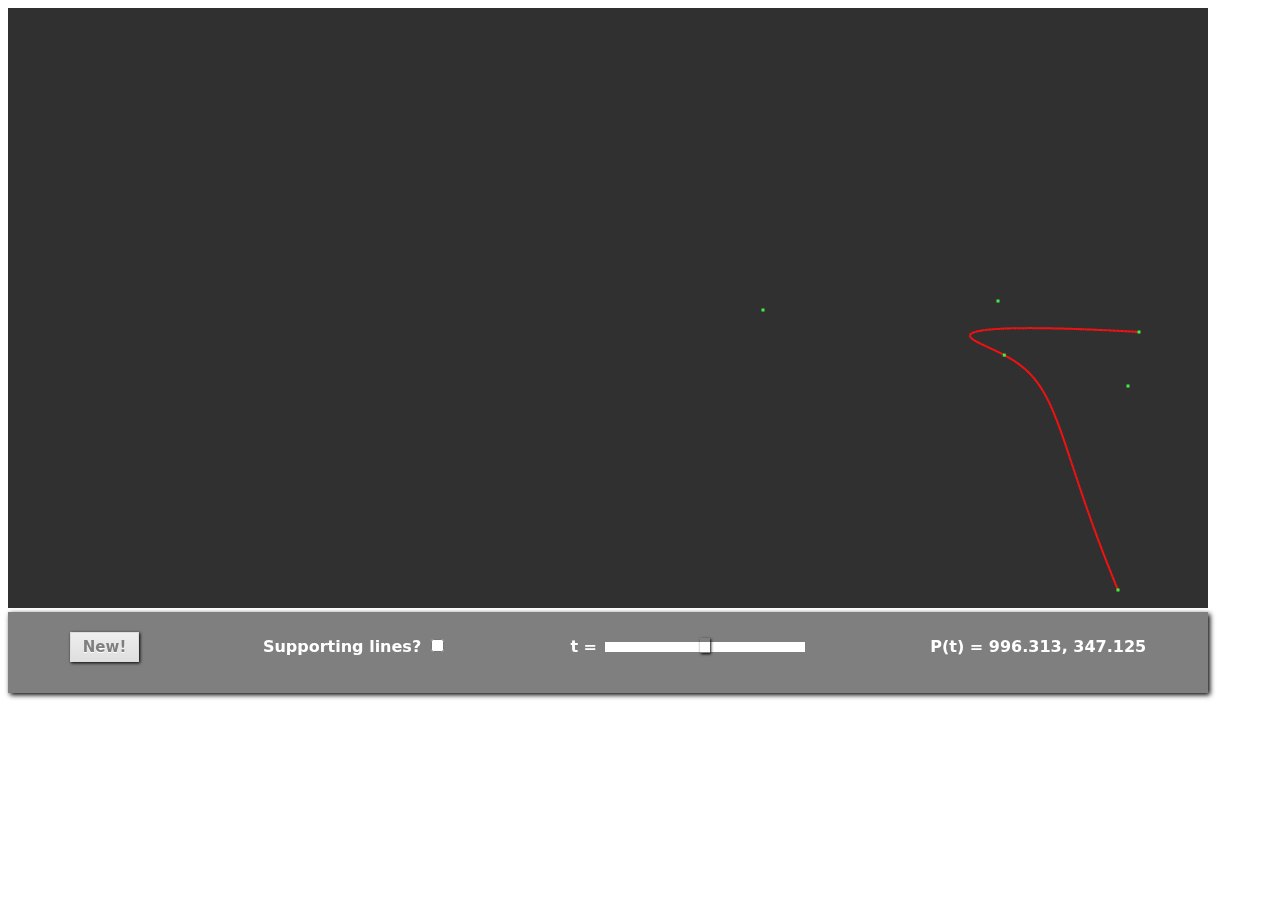
<file: index.html>
<!DOCTYPE html>
<html>
<head>
    <meta charset="utf-8" />
    <link href="style.css" rel="stylesheet" type="text/css">
    <title>Canvas</title>
</head>
<body>
    <canvas id="beziers" width="1200" height="600">
		Alternative content in case the browser
		does not support Canvas.
	</canvas>
  <section>
    <div class="box">
    <p><font color="white"><button class="newlinebutton" onclick="new_points()">New!</button> </font></p>
  <p><font color="white">Supporting lines? <input type="checkbox" id="help"></font></p>
  <p><font color="white">t = <output id="t_Output" value="0.5"></output> <input type="range" id="t_Input" min="0" max="1" step="0.01" value="0.5"> </font></p>
  <p><font color="white">P(t) = <output id="p(t)_x"></output>, <output id="p(t)_y"></output></font></p>
</div>
  </section>
  <script>
		var canvas;
		var ctx;

/***Declaring Variables*/
    var width  = 1200;
    var height = 600;
    var num_points = 5; //number of points
    var CP = Array(num_points);
    for (var i=0; i<num_points; i++) {
      CP[i] = getRandomPoint(width, height);}
    var helpline_width = 0.2;
    var line_width = 2;
    var point_size = 3;
    var back_color = '#303030';
    var helpline_color = '#00c7ff';
    var line_color = '#ff1010';
    var point_color = '#40f040';


    function myFunction(){            //Is activated when something is changed on the UI
      t = document.getElementById("t_Input").value;
      document.getElementById("t_Output").innerHTML = t;
      ctx.fillStyle = back_color;               //clear the ground
      ctx.fillRect(0, 0, width, height);
      bezierv2(CP);                              //build the curve

      for (var i=0; i<num_points; i++) {
        point(CP[i]);
      }
        bezierv4(CP);                           //creating aditional supporting lines and P(t)
    }

/** Functions concerning Points */

  		function P(x, y) {              //creating a new point
  			this.x = x;
  			this.y = y;
  		}

      function new_points(){                            //change the number of points, the are created randomly
        num_points = window.prompt("Please enter a number of points", "5");
        CP.length = 0;        //clear the Array CP, otherwise problem with "renew by clicking"
  			for (var i=0; i<num_points; i++) {
  				CP[i] = getRandomPoint(width, height);
  			}
        draw();
      }

  		function getRandomPoint(width, height) {  //creating random point
  			return new P(Math.floor(Math.random() * width),
  					     Math.floor(Math.random() * height));
  		}

      function getDistance(P0, P1) {        //calculating distance
          var distance;
          var x = P1.x - P0.x;
          var y = P1.y - P0.y;

          distance = Math.sqrt((x*x) + (y*y));
          return distance;
      }

      function control(P0, P1, t){           //creating a point between P0,P1, with it's condition t between 0 - 1
        return new P(((P1.x-P0.x)*t)+P0.x,((P1.y-P0.y)*t)+P0.y);
      }
/** Functions for Painting*/

		function point (P)                //Paint a point
		{
			ctx.fillStyle = point_color;
			ctx.fillRect(P.x-point_size/2,P.y-point_size/2,point_size,point_size);
		}

		function line (P0, P1) {         //Paint a line
			ctx.beginPath();
			ctx.moveTo(P0.x, P0.y);
			ctx.lineTo(P1.x, P1.y);
			ctx.stroke();
		}

    function helpline (P0, P1) {     //Paint a supporting line
      ctx.lineWidth = helpline_width;     //change form and color
      ctx.strokeStyle = helpline_color;
			ctx.beginPath();
			ctx.moveTo(P0.x, P0.y);
			ctx.lineTo(P1.x, P1.y);
			ctx.stroke();
      ctx.lineWidth = line_width;       //change form and color back
      ctx.strokeStyle = line_color;
		}

      function draw(){      //first clear the ground, than creating a curve and painting points

  			if (ctx) {
  				ctx.fillStyle = back_color;
  				ctx.fillRect(0, 0, width, height);
  				ctx.lineWidth = line_width;
  				ctx.strokeStyle = line_color;

          bezierv2(CP);
          bezierv4(CP);

  				for (var i=0; i<num_points; i++) {
  					point(CP[i]);
  				}
  			}
  		}


/** Creating a Beziercurve */

      function bezierv2 (FP) {            //main algorithm to creat a curve through DeCasteljau-Algorithm

        if (getDistance(FP[0], FP[FP.length-1]) <= 10) {
          /**When the distance between two Points is less than 10 px a line is painted*/
          for (var i=0; i<FP.length-1;i++)
          line(FP[i], FP[i+1]);
        }

        else {
          var orig_length = FP.length;
          var breakpoint = 0.5;

          for (var i = orig_length-1; i>0;i--){     //counting down because blocks of newly created points are getting smaller each step
                var new_length = FP.length-i;

                for (var j = 1; j<=i; j++){         //counting up because of the position within one block
                    var pos = new_length-2+j;   //position within the main Array(FP)
                    FP.push(control(FP[pos], FP[pos+1], breakpoint)); //adding new values to the main Array(FP)
                }
          }

          /*creating two new Arrays, split at the middle point*/
          var FP1 = Array(num_points);
          var pos_FP1 = 0;
          var pos_FP = 0;
          FP1[pos_FP1] = FP[pos_FP];
          for (var a = orig_length; a>=2; a--){
            pos_FP += a;
            pos_FP1++;
            FP1[pos_FP1] = FP[pos_FP];
          }
          /**the neccesary values are stored in the main Array(FP).
          To find them you have to add to the index every time one less.
          */
          var FP2 = Array(num_points);
          var pos_FP2 = 0;
          var pos_FP = FP.length-1;
            FP2[pos_FP2] = FP[pos_FP - 1];
          for (var b = 0; b<=orig_length-1; b++){
            pos_FP -= b;
            FP2[pos_FP2] = FP[pos_FP];
            pos_FP2++;
          }
          //starting the function for the first half
          bezierv2(FP1);
          //starting the function for the last half
          bezierv2(FP2);
          FP.length = orig_length; // the length of the main Array must be set back to it's original length, to prevent a bug in the next call
        }
}

    function bezierv4(FP){      //creating a point on the curve with a condition t between 0 - 1
      var orig_length = FP.length;

        for (var i = orig_length-1; i>0;i--){
            var new_length = FP.length-i;

            for (var j = 1; j<=i; j++){
                var pos = new_length-2+j;   //position within the main Array(FP)
                FP.push(control(FP[pos], FP[pos+1], document.getElementById("t_Input").value)); //adding new values to the main Array(FP)
                if(document.getElementById("help").checked == true){
                helpline(FP[pos], FP[pos+1]);   //painting blue helplines
                point(FP[pos]);
                point(FP[pos+1]);
              }
            }
        }
      point(FP[FP.length-1]);
      document.getElementById("p(t)_x").innerHTML = (FP[FP.length-1].x).toFixed(3);         //the last value within the main Array is the searched point
      document.getElementById("p(t)_y").innerHTML = (FP[FP.length-1].y).toFixed(3);
      FP.length = orig_length;      // the length of the main Array must be set back to it's original length, to prevent a bug in the next call
    }


/** Change on the UI */
    document.getElementById("t_Input").addEventListener("change", myFunction);
    document.getElementById("help").addEventListener("change", myFunction);


		window.addEventListener('load', function () {
			var canvas = document.getElementById('beziers');
			// check for browser support
			if (canvas && canvas.getContext) {
				canvas.addEventListener( 'mousedown', draw, false );
				ctx = canvas.getContext('2d');
				if (ctx) {
					draw();
				}
			}
		}, false);

	</script>
</body>
</html>
</file>
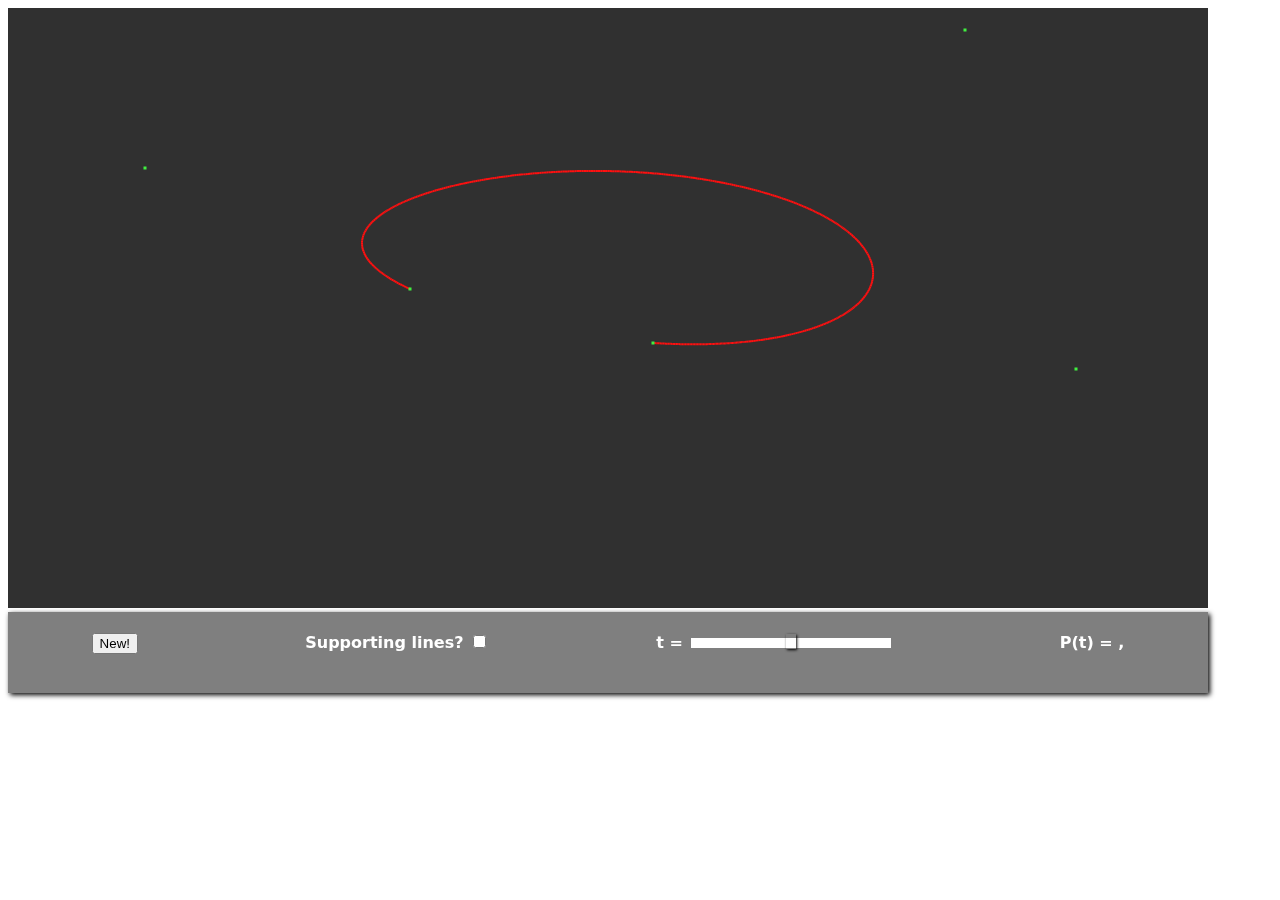
<file: bezier v3.35.html>
<!DOCTYPE html>
<html>
<head>
    <meta charset="utf-8" />
    <link href="style.css" rel="stylesheet" type="text/css">
    <title>Canvas</title>
</head>
<body>
    <canvas id="beziers" width="1200" height="600">
		Alternative content in case the browser
		does not support Canvas.
	</canvas>
  <section>
    <div class="box">
    <p><font color="white"><button onclick="new_points()">New!</button> </font></p>
  <p><font color="white">Supporting lines? <input type="checkbox" id="help"></font></p>
  <p><font color="white">t = <output id="t_Output" value="0.5"></output> <input type="range" id="t_Input" min="0" max="1" step="0.02" value="0.5"> </font></p>
  <p><font color="white">P(t) = <output id="p(t)_x"></output>, <output id="p(t)_y"></output></font></p>
</div>
  </section>
  <script>
		var canvas;
		var ctx;

/***Declaring Variables*/
    var width  = 1200;
    var height = 600;
    var num_points = 5; //number of points
    var CP = Array(num_points);
    for (var i=0; i<num_points; i++) {
      CP[i] = getRandomPoint(width, height);}
    var helpline_width = 0.2;
    var line_width = 2;
    var point_size = 3;
    var back_color = '#303030';
    var helpline_color = '#00c7ff';
    var line_color = '#ff1010';
    var point_color = '#40f040';


    function myFunction(){            //Is activated when something is changed on the UI
      t = document.getElementById("t_Input").value;
      document.getElementById("t_Output").innerHTML = t;
      ctx.fillStyle = back_color;               //clear the ground
      ctx.fillRect(0, 0, width, height);
      bezierv2(CP);                              //build the curve

      for (var i=0; i<num_points; i++) {
        point(CP[i]);
      }
        bezierv4(CP);                           //creating aditional supporting lines and P(t)
    }

/** Functions concerning Points */

  		function P(x, y) {              //creating a new point
  			this.x = x;
  			this.y = y;
  		}

      function new_points(){                            //change the number of points, the are created randomly
        num_points = window.prompt("Please enter a number of points", "5");
        CP.length = 0;        //clear the Array CP, otherwise problem with "renew by clicking"
  			for (var i=0; i<num_points; i++) {
  				CP[i] = getRandomPoint(width, height);
  			}
        draw();
      }

  		function getRandomPoint(width, height) {  //creating random point
  			return new P(Math.floor(Math.random() * width),
  					     Math.floor(Math.random() * height));
  		}

      function getDistance(P0, P1) {        //calculating distance
          var distance;
          var x = P1.x - P0.x;
          var y = P1.y - P0.y;

          distance = Math.sqrt((x*x) + (y*y));
          return distance;
      }

      function control(P0, P1, t){           //creating a point between P0,P1, with it's condition t between 0 - 1
        return new P(((P1.x-P0.x)*t)+P0.x,((P1.y-P0.y)*t)+P0.y);
      }
/** Functions for Painting*/

		function point (P)                //Paint a point
		{
			ctx.fillStyle = point_color;
			ctx.fillRect(P.x-point_size/2,P.y-point_size/2,point_size,point_size);
		}

		function line (P0, P1) {         //Paint a line
			ctx.beginPath();
			ctx.moveTo(P0.x, P0.y);
			ctx.lineTo(P1.x, P1.y);
			ctx.stroke();
		}

    function helpline (P0, P1) {     //Paint a supporting line
      ctx.lineWidth = helpline_width;     //change form and color
      ctx.strokeStyle = helpline_color;
			ctx.beginPath();
			ctx.moveTo(P0.x, P0.y);
			ctx.lineTo(P1.x, P1.y);
			ctx.stroke();
      ctx.lineWidth = line_width;       //change form and color back
      ctx.strokeStyle = line_color;
		}

      function draw(){      //first clear the ground, than creating a curve and painting points

  			if (ctx) {
  				ctx.fillStyle = back_color;
  				ctx.fillRect(0, 0, width, height);
  				ctx.lineWidth = line_width;
  				ctx.strokeStyle = line_color;

          bezierv2(CP);

  				for (var i=0; i<num_points; i++) {
  					point(CP[i]);
  				}
  			}
  		}


/** Creating a Beziercurve */

      function bezierv2 (FP) {            //main algorithm to creat a curve through DeCasteljau-Algorithm

        if (getDistance(FP[0], FP[FP.length-1]) <= 10) {
          /**When the distance between two Points is less than 10 px a line is painted*/
          for (var i=0; i<FP.length-1;i++)
          line(FP[i], FP[i+1]);
        }

        else {
          var orig_length = FP.length;
          var breakpoint = 0.5;

          for (var i = orig_length-1; i>0;i--){     //counting down because blocks of newly created points are getting smaller each step
                var new_length = FP.length-i;

                for (var j = 1; j<=i; j++){         //counting up because of the position within one block
                    var pos = new_length-2+j;   //position within the main Array(FP)
                    FP.push(control(FP[pos], FP[pos+1], breakpoint)); //adding new values to the main Array(FP)
                }
          }

          /*creating two new Arrays, split at the middle point*/
          var FP1 = Array(num_points);
          var pos_FP1 = 0;
          var pos_FP = 0;
          FP1[pos_FP1] = FP[pos_FP];
          for (var a = orig_length; a>=2; a--){
            pos_FP += a;
            pos_FP1++;
            FP1[pos_FP1] = FP[pos_FP];
          }
          /**the neccesary values are stored in the main Array(FP).
          To find them you have to add to the index every time one less.
          */
          var FP2 = Array(num_points);
          var pos_FP2 = 0;
          var pos_FP = FP.length-1;
            FP2[pos_FP2] = FP[pos_FP - 1];
          for (var b = 0; b<=orig_length-1; b++){
            pos_FP -= b;
            FP2[pos_FP2] = FP[pos_FP];
            pos_FP2++;
          }
          //starting the function for the first half
          bezierv2(FP1);
          //starting the function for the last half
          bezierv2(FP2);
          FP.length = orig_length; // the length of the main Array must be set back to it's original length, to prevent a bug in the next call
        }
}

    function bezierv4(FP){      //creating a point on the curve with a condition t between 0 - 1
      var orig_length = FP.length;

        for (var i = orig_length-1; i>0;i--){
            var new_length = FP.length-i;

            for (var j = 1; j<=i; j++){
                var pos = new_length-2+j;   //position within the main Array(FP)
                FP.push(control(FP[pos], FP[pos+1], document.getElementById("t_Input").value)); //adding new values to the main Array(FP)
                if(document.getElementById("help").checked == true){
                helpline(FP[pos], FP[pos+1]);   //painting blue helplines
                point(FP[pos]);
                point(FP[pos+1]);
              }
            }
        }
      point(FP[FP.length-1]);
      document.getElementById("p(t)_x").innerHTML = (FP[FP.length-1].x).toFixed(3);         //the last value within the main Array is the searched point
      document.getElementById("p(t)_y").innerHTML = (FP[FP.length-1].y).toFixed(3);
      FP.length = orig_length;      // the length of the main Array must be set back to it's original length, to prevent a bug in the next call
    }


/** Change on the UI */
    document.getElementById("t_Input").addEventListener("change", myFunction);
    document.getElementById("help").addEventListener("change", myFunction);


		window.addEventListener('load', function () {
			var canvas = document.getElementById('beziers');
			// check for browser support
			if (canvas && canvas.getContext) {
				canvas.addEventListener( 'mousedown', draw, false );
				ctx = canvas.getContext('2d');
				if (ctx) {
					draw();
				}
			}
		}, false);

	</script>
</body>
</html>
</file>
<file: style.css>
p {
  font-family:"Lucida Grande", "Lucida Sans Unicode", "Lucida Sans", "DejaVu Sans", Verdana, "sans-serif";
  margin: 20px;
  font-weight: bold;
  text-align: center;
}

div.box {
  width: 1200px;
  height: 9%;
  position: absolute;
  background-color: #7F7F7F;
  display: flex;
  flex-flow: wrap;
  justify-content: space-around;
  align-items:baseline;
  box-shadow: 2px 2px 5px #000000;
}

/*Slider-Style, track: linie, thumb: regler*/

input[type=range] {
  	height: 10px;
	width: 200px;
  	-webkit-appearance: none;

}
input[type=range]:focus {
  outline: none;
}
input[type=range]::-webkit-slider-runnable-track {
  width: 100%;
  height: 5px;
  cursor: pointer;
  box-shadow: 0px 0px 0px #000000;
  background: #FFFFFF;
  border-radius: 3px;
  border: 0px solid #000000;
}
input[type=range]::-webkit-slider-thumb {
  box-shadow: 1px 1px 3px #000000;
  border: 2px solid "darkgrey";
  height: 15px;
  width: 10px;
  border-radius: 0px;
  background: "lightgrey";
  cursor: pointer;
  -webkit-appearance: none;
  margin-top: -7px;
}
input[type=range]:focus::-webkit-slider-runnable-track {
  background: "darkgrey";
}


input[type=range]::-moz-range-track {
  width: 100%;
  height: 5px;
  cursor: pointer;
  box-shadow: 0px 0px 0px #000000;
  background: #FFFFFF;
  border-radius: 3px;
  border: 0px solid #000000;
}
input[type=range]::-moz-range-thumb {
  box-shadow: 1px 1px 3px #000000;
  border: 2px solid "darkgrey";
  height: 15px;
  width: 10px;
  border-radius: 0px;
  background: "lightgrey";
  cursor: pointer;
}
input[type=range]::-ms-track {
  width: 100%;
  height: 5px;
  cursor: pointer;
  background: transparent;
  border-color: transparent;
  color: transparent;

}
input[type=range]::-ms-fill-lower {
  background: #FFFFFF;
  border: 0px solid #000000;
  border-radius: 2px;
  box-shadow: 0px 0px 0px #000000;
}
input[type=range]::-ms-fill-upper {
  background: #FFFFFF;
  border: 0px solid #000000;
  border-radius: 2px;
  box-shadow: 0px 0px 0px #000000;
}
input[type=range]::-ms-thumb {
  margin-top: 1px;
  box-shadow: 1px 1px 3px #000000;
  border: 2px solid "darkgrey";
  height: 15px;
  width: 10px;
  border-radius: 0px;
  background: "lightgrey";
  cursor: pointer;
}
input[type=range]:focus::-ms-fill-lower {
  background: "darkgrey";
}
input[type=range]:focus::-ms-fill-upper {
  background: "darkgrey";
}

/*Button-Style*/

.newlinebutton {
	-moz-box-shadow:inset 0px 1px 0px 0px #ffffff;
	-webkit-box-shadow:inset 0px 1px 0px 0px #ffffff;
	box-shadow:inset 0px 1px 0px 0px #ffffff;
	box-shadow: 1px 1px 3px #000000;
	background:-webkit-gradient(linear, left top, left bottom, color-stop(0.05, #ededed), color-stop(1, #dfdfdf));
	background:-moz-linear-gradient(top, #ededed 5%, #dfdfdf 100%);
	background:-webkit-linear-gradient(top, #ededed 5%, #dfdfdf 100%);
	background:-o-linear-gradient(top, #ededed 5%, #dfdfdf 100%);
	background:-ms-linear-gradient(top, #ededed 5%, #dfdfdf 100%);
	background:linear-gradient(to bottom, #ededed 5%, #dfdfdf 100%);
	filter:progid:DXImageTransform.Microsoft.gradient(startColorstr='#ededed', endColorstr='#dfdfdf',GradientType=0);
	background-color:#ededed;
	-moz-border-radius:0px;
	-webkit-border-radius:0px;
	border-radius:0px;
	border:1px solid #dcdcdc;
	display:inline-block;
	cursor:pointer;
	color:#7F7F7F;
	font-family:"Lucida Grande", "Lucida Sans Unicode", "Lucida Sans", "DejaVu Sans", Verdana, "sans-serif";
	font-size:15px;
	font-weight:bold;
	padding:5px 12px;
	text-decoration:none;
	text-shadow:0px 1px 0px #ffffff;
}
.myButton:hover {
	background:-webkit-gradient(linear, left top, left bottom, color-stop(0.05, #dfdfdf), color-stop(1, #ededed));
	background:-moz-linear-gradient(top, #dfdfdf 5%, #ededed 100%);
	background:-webkit-linear-gradient(top, #dfdfdf 5%, #ededed 100%);
	background:-o-linear-gradient(top, #dfdfdf 5%, #ededed 100%);
	background:-ms-linear-gradient(top, #dfdfdf 5%, #ededed 100%);
	background:linear-gradient(to bottom, #dfdfdf 5%, #ededed 100%);
	filter:progid:DXImageTransform.Microsoft.gradient(startColorstr='#dfdfdf', endColorstr='#ededed',GradientType=0);
	background-color:#dfdfdf;
}

.myButton:active {
	position:relative;
	top:1px;
}
</file>
